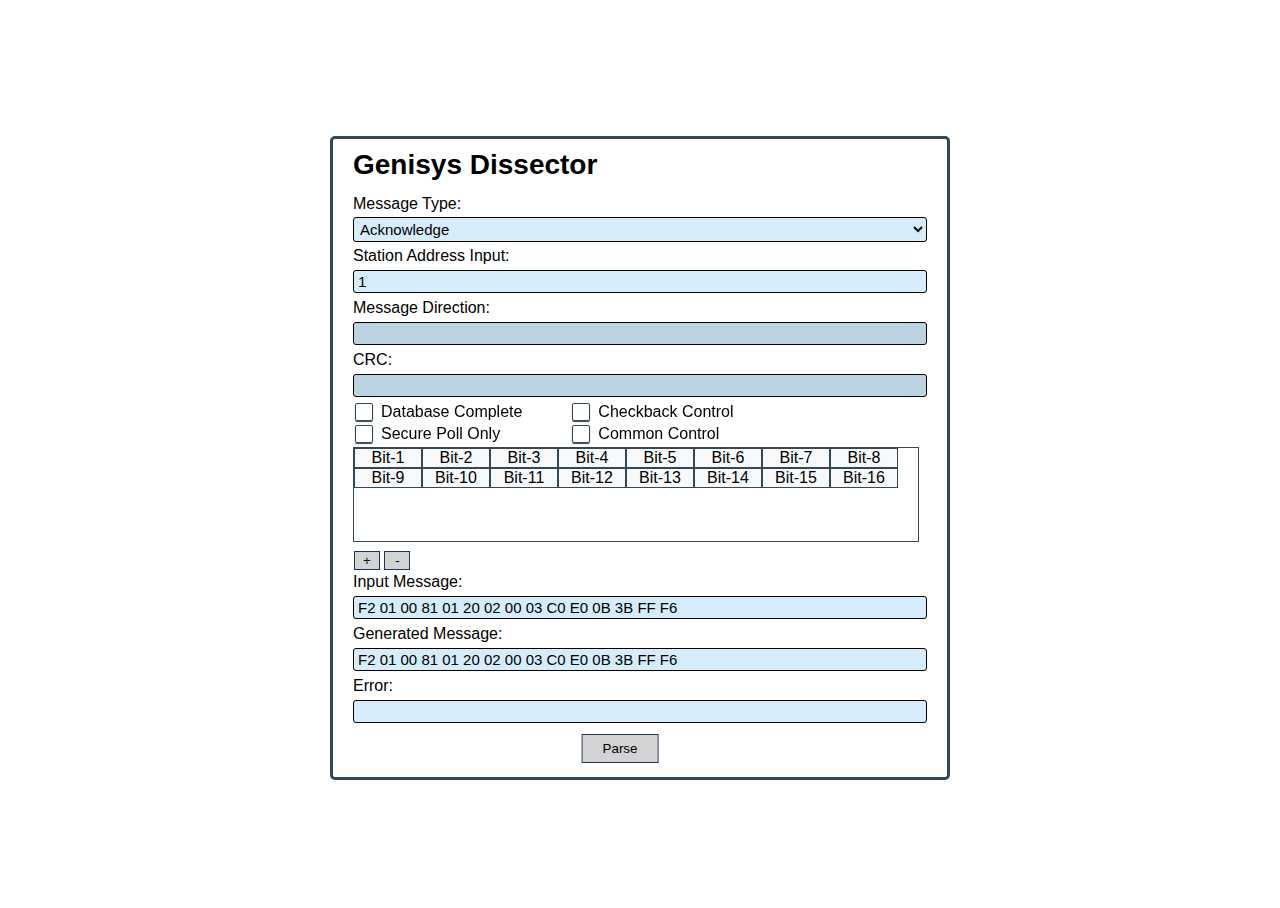
<file: index.html>
﻿<!DOCTYPE html>
<html>
<head>
    <meta charset="utf-8" />
    <link rel="stylesheet" href="../css/GenisysDissector.css">
    <title></title>
</head>
<body>
    <div class="form-holder">
        <div class="form-content">
            <div class="form-items">
                <h3>Genisys Dissector</h3>
                <label class="input-label">
                    Message Type:<select id="messagetypeinput" onChange="if (this.selectedIndex) self.focus();">
                        <option value="Acknowledge">Acknowledge</option>
                        <option value="Indication Data">Indication Data</option>
                        <option value="Control Data Checkback">Control Data Checkback</option>
                        <option value="Common Control Data">Common Control Data</option>
                        <option value="Acknowledge and Poll">Acknowledge and Poll</option>
                        <option value="Poll">Poll</option>
                        <option value="Control Data">Control Data</option>
                        <option value="Recall">Recall</option>
                        <option value="Execute Controls">Execute Controls</option>
                    </select>
                </label>

                <label class="input-label">
                    Station Address Input:<input id="stationaddressinput" type="text" autocomplete="off" />
                </label>

                <label class="input-label">
                    Message Direction:<input id="messagedirectioninput" type="text" disabled="disabled" />
                </label>

                <label class="input-label">
                    CRC:<input type="text" disabled="disabled" id="crcinput" />
                </label>

                <div class="row">
                    <div class="column">
                        <div class="first-cbx-row">
                            <input class="inp-cbx" id="databasecomplete" type="checkbox" />
                            <label class="cbx" for="databasecomplete">
                                <span>
                                    <svg width="12px" height="10px">
                                        <use xlink:href="#check" />
                                    </svg>
                                </span>
                                <span>Database Complete</span>
                            </label>
                        </div>
                        <div>
                            <input class="inp-cbx" id="securepollonly" type="checkbox" />
                            <label class="cbx" for="securepollonly">
                                <span>
                                    <svg width="12px" height="10px">
                                        <use xlink:href="#check" />
                                    </svg>
                                </span>
                                <span>Secure Poll Only</span>
                            </label>
                        </div>
                    </div>
                    <div class="column">
                        <div class="first-cbx-row">
                            <input class="inp-cbx" id="checkbackcontroldelivery" type="checkbox" />
                            <label class="cbx" for="checkbackcontroldelivery">
                                <span>
                                    <svg width="12px" height="10px">
                                        <use xlink:href="#check" />
                                    </svg>
                                </span>
                                <span>Checkback Control</span>
                            </label>
                        </div>
                        <div>
                            <input class="inp-cbx" id="commoncontrolmessageprocessing" type="checkbox" />
                            <label class="cbx" for="commoncontrolmessageprocessing">
                                <span>
                                    <svg width="12px" height="10px">
                                        <use xlink:href="#check" />
                                    </svg>
                                </span>
                                <span>Common Control</span>
                            </label>
                        </div>
                    </div>
                </div>
            
                <div class="grid_table" id="Bit_Table">
                    <div class="grid-row">
                        <label class="grid-item">
                            <input class="custom-checkbox-input" id="Bit-1" value="False" type="checkbox">
                            <span class="custom-checkbox-text">Bit-1</span>
                        </label>
                        <label class="grid-item">
                            <input class="custom-checkbox-input" id="Bit-2" value="False" type="checkbox">
                            <span class="custom-checkbox-text">Bit-2</span>
                        </label>
                        <label class="grid-item">
                            <input class="custom-checkbox-input" id="Bit-3" value="False" type="checkbox">
                            <span class="custom-checkbox-text">Bit-3</span>
                        </label>
                        <label class="grid-item">
                            <input class="custom-checkbox-input" id="Bit-4" value="False" type="checkbox">
                            <span class="custom-checkbox-text">Bit-4</span>
                        </label>
                        <label class="grid-item">
                            <input class="custom-checkbox-input" id="Bit-5" value="False" type="checkbox">
                            <span class="custom-checkbox-text">Bit-5</span>
                        </label>
                        <label class="grid-item">
                            <input class="custom-checkbox-input" id="Bit-6" value="False" type="checkbox">
                            <span class="custom-checkbox-text">Bit-6</span>
                        </label>
                        <label class="grid-item">
                            <input class="custom-checkbox-input" id="Bit-7" value="False" type="checkbox">
                            <span class="custom-checkbox-text">Bit-7</span>
                        </label>
                        <label class="grid-item">
                            <input class="custom-checkbox-input" id="Bit-8" value="False" type="checkbox">
                            <span class="custom-checkbox-text">Bit-8</span>
                        </label>
                    </div>

                    <div class="grid-row">
                        <label class="grid-item">
                            <input class="custom-checkbox-input" id="Bit-9" value="False" type="checkbox">
                            <span class="custom-checkbox-text">Bit-9</span>
                        </label>
                        <label class="grid-item">
                            <input class="custom-checkbox-input" id="Bit-10" value="False" type="checkbox">
                            <span class="custom-checkbox-text">Bit-10</span>
                        </label>
                        <label class="grid-item">
                            <input class="custom-checkbox-input" id="Bit-11" value="False" type="checkbox">
                            <span class="custom-checkbox-text">Bit-11</span>
                        </label>
                        <label class="grid-item">
                            <input class="custom-checkbox-input" id="Bit-12" value="False" type="checkbox">
                            <span class="custom-checkbox-text">Bit-12</span>
                        </label>
                        <label class="grid-item">
                            <input class="custom-checkbox-input" id="Bit-13" value="False" type="checkbox">
                            <span class="custom-checkbox-text">Bit-13</span>
                        </label>
                        <label class="grid-item">
                            <input class="custom-checkbox-input" id="Bit-14" value="False" type="checkbox">
                            <span class="custom-checkbox-text">Bit-14</span>
                        </label>
                        <label class="grid-item">
                            <input class="custom-checkbox-input" id="Bit-15" value="False" type="checkbox">
                            <span class="custom-checkbox-text">Bit-15</span>
                        </label>
                        <label class="grid-item">
                            <input class="custom-checkbox-input" id="Bit-16" value="False" type="checkbox">
                            <span class="custom-checkbox-text">Bit-16</span>
                        </label>
                    </div>
                </div>

                <button class="row-button" type="button" onclick="AddRows()">+</button>
                <button class="row-button" type="button" onclick="RemoveRows()">-</button>

                <label class="input-label" for="inputmessageinput">
                    Input Message:<input type="text" value="F2 01 00 81 01 20 02 00 03 C0 E0 0B 3B FF F6" oninput="ParseButton()" id="inputmessageinput" />
                </label>

                
                <label class="input-label" for="generatedmessageinput">
                    Generated Message:<input type="text" value="F2 01 00 81 01 20 02 00 03 C0 E0 0B 3B FF F6" id="generatedmessageinput" />
                </label>

                <label class="input-label">
                    Error:<input class="errorfield" type="text" readonly="readonly" id="errorinput" />
                </label>
            
                <div class="center">
                    <button class="parse-button" type="button" onclick="ParseButton()">Parse</button>
                </div>

                <script src="../js/GenisysDissector.js"></script>
            </div>
        </div>
    </div>
</body>
</html>

<!--SVG Sprites-->
<svg class="inline-svg">
    <symbol id="check" viewBox="0 0 12 10">
        <polyline points="1.5 6 4.5 9 10.5 1"></polyline>
    </symbol>
</svg>
</file>
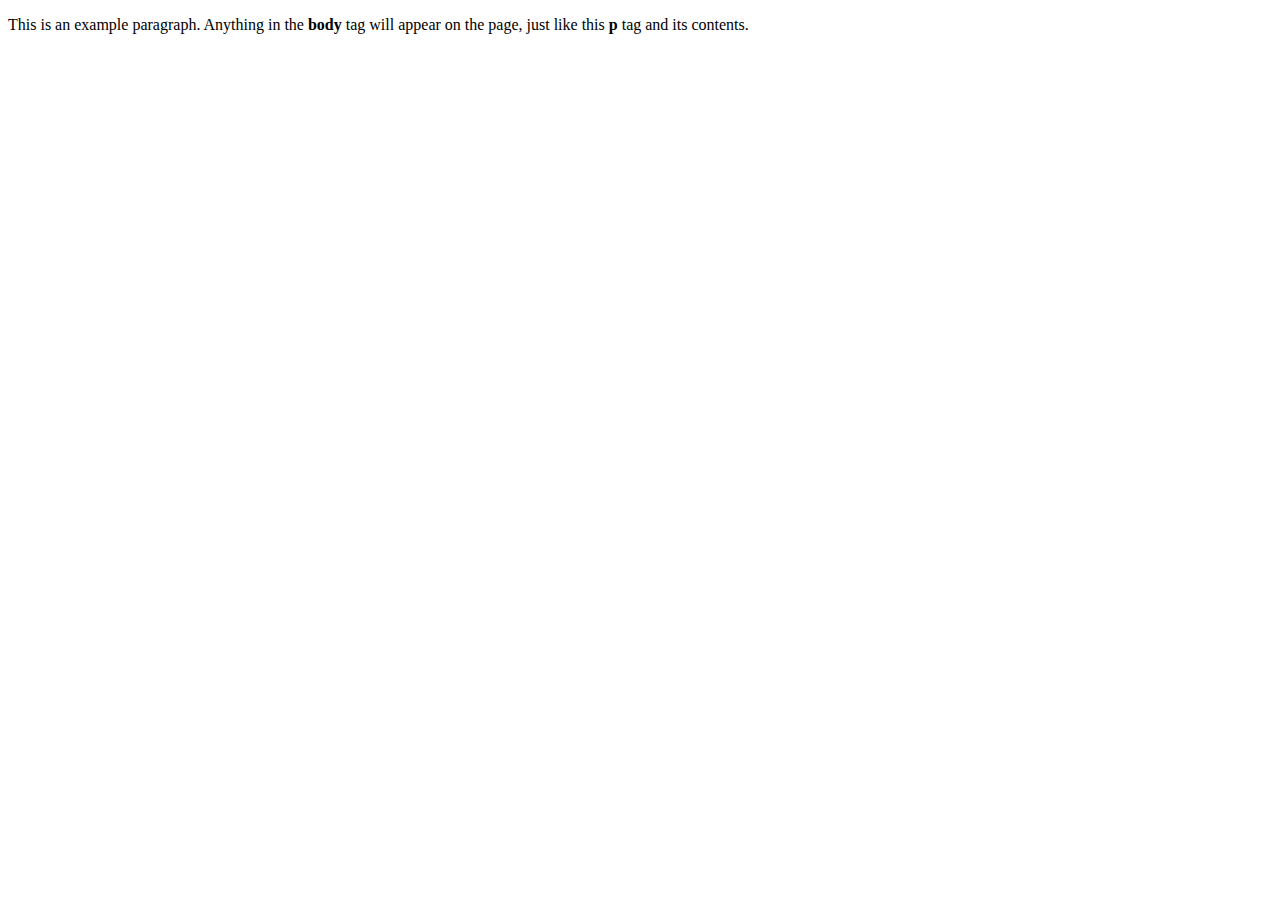
<file: html/index.html>
<!doctype html>
<html>
  <head>
    <title>This is the title of the webpage!</title>
  </head>
  <body>
    <p>This is an example paragraph. Anything in the <strong>body</strong> tag will appear on the page, just like this <strong>p</strong> tag and its contents.</p>
  </body>
</html>
</file>
<file: css/GenisysDissector.css>
﻿@import url('https://fonts.googleapis.com/css2?family=Poppins:wght@300;400;500;700;900&display=swap');

:root {
    --color-border: #344955;
    --color-text: black;
    --color-text-background: #D5ECFA;
    --color-text-background-disabled: #BCD3E1;
    --color-background-main: white;
    --color-background-light: #F8F9FA;
    --color-background-dark: #1D3557;
    --color-selected-background: #BCE3FA;
    --color-selected-text: black;
    --color-button-text: black;
    --color-button-background: lightgray;
    --color-button-background-hover: #7aa6c2;
}

*, body {
    font-family: 'Verdana', sans-serif;
    font-weight: 400;
    -webkit-font-smoothing: antialiased;
    text-rendering: optimizeLegibility;
    -moz-osx-font-smoothing: grayscale;
}

html, body {
    height: 100%;
    background-color: var(--color-background-main);
    overflow: hidden;
}

.custom-checkbox-input {
    display: none;
}

.input-label {
    display: block;
    flex-direction: column;
    justify-content: start;
    text-align: left;
    line-height: 26px;
    -webkit-touch-callout: none;
    -webkit-user-select: none;
    -khtml-user-select: none;
    -moz-user-select: none;
    -ms-user-select: none;
    user-select: none;
}

.no-select {
    -webkit-touch-callout: none;
    -webkit-user-select: none;
    -moz-user-select: none;
    -ms-user-select: none;
    user-select: none;
    display: none;
}

.custom-textbox {
    flex: 0 0 20px;
}

.custom-checkbox-text {
    background-color: var(--color-background-light);
    display: inline-block;
    width: 68px;
    color: var(--color-text);
    justify-content: center;
    cursor: pointer;
    border: 1px solid var(--color-border);
    user-select: none;
}

.custom-checkbox-input:checked ~ .custom-checkbox-text {
    background-color: var(--color-selected-background);
    color: var(--color-selected-text);
}

.grid_table {
    border: 1px solid var(--color-border);
    height: 95px;
    width: 566px;
    overflow-y: scroll;
}

.grid-row {
    font-size: 0;
    text-align: center;
}

.grid-item {
    font-size: 16px;
    float: left;
    text-align: center;
}

.regular-input {
    display: inline-block;
    width: 100%;
}

.form-holder {
    display: flex;
    flex-direction: column;
    justify-content: center;
    align-items: center;
    text-align: center;
    min-height: 100vh;
}

    .form-holder .form-content {
        position: relative;
        text-align: center;
        display: -webkit-box;
        display: -moz-box;
        display: -ms-flexbox;
        display: -webkit-flex;
        display: flex;
        -webkit-justify-content: center;
        justify-content: center;
        -webkit-align-items: center;
        align-items: center;
    }

.form-content .form-items {
    border: 3px solid var(--color-border);
    padding: 20px;
    display: inline-block;
    width: 620px;
    -webkit-border-radius: 10px;
    -moz-border-radius: 10px;
    border-radius: 5px;
    text-align: left;
    -webkit-transition: all 0.4s ease;
    transition: all 0.4s ease;
}

.form-content h3 {
    color: var(--color-text);
    margin-top: -10px;
    margin-bottom: 10px;
    text-align: left;
    font-size: 28px;
    font-weight: 600;
}

.form-content p {
    color: var(--color-text);
    text-align: left;
    font-size: 17px;
    font-weight: 300;
    line-height: 20px;
}

.form-content input[type=text] {
    width: 100%;
    padding: 2px 4px;
    outline: 0;
    border-radius: 3px;
    border: 1px solid black;
    font-size: 15px;
    font-weight: 300;
    color: var(--color-text);
    -webkit-transition: all 0.3s ease;
    transition: all 0.3s ease;
}

.form-content input[type=text]:not(.errorfield) {
    text-transform: uppercase;
}

.form-content input[type=text]:not(.disabled) {
    background: var(--color-text-background);
}

.form-content input[type=text]:disabled {
    background: var(--color-text-background-disabled);
}

.form-content select {
    width: 100%;
    padding: 2px 2px;
    outline: 0;
    border-radius: 3px;
    border: 1px solid black;
    background-color: var(--color-text-background);
    font-size: 15px;
    font-weight: 300;
    color: var(--color-text);
    -webkit-transition: all 0.3s ease;
    transition: all 0.3s ease;
}

.container {
    position: relative;
    border: 3px solid green;
}

.center {
    margin: 0;
    -ms-transform: translate(50%, 0%);
    transform: translate(40%, 0%);
}

.row-button {
    margin-top: 10px;
    margin-left: 2px;
    width: 24px;
    background-color: var(--color-button-background);
    color: var(--color-button-text);
    outline: #1d3557 solid 1px;
    border: 0px;
}

.parse-button {
    margin-top: 10px;
    margin-bottom: -10px;
    background-color: var(--color-button-background);
    color: var(--color-button-text);
    padding: 6px 20px;
    outline: #1d3557 solid 1px;
    border: 0px;
}

    .btn-primary:hover, .btn-primary:focus, .btn-primary:active {
        background-color: var(--color-button-background-hover);
    }

* {
    box-sizing: border-box;
}

.cbx {
    -webkit-user-select: none;
    user-select: none;
    cursor: pointer;
    padding: 6px 6px;
    border-radius: 6px;
    overflow: hidden;
    transition: all 0.1s ease;
}

    .cbx span {
        float: left;
        vertical-align: middle;
        transform: translate3d(0, 0, 0);
    }

        .cbx span:first-child {
            position: relative;
            width: 18px;
            height: 18px;
            border-radius: 2px;
            transform: scale(1);
            border: 1px solid var(--color-border);
            transition: all 0.1s ease;
            box-shadow: 0 1px 1px var(--color-border);
        }

            .cbx span:first-child svg {
                position: absolute;
                top: 3px;
                left: 2px;
                fill: none;
                stroke: var(--color-border);
                stroke-width: 2;
                stroke-linecap: round;
                stroke-linejoin: round;
                stroke-dasharray: 16px;
                stroke-dashoffset: 16px;
                transition: all 0.1s ease;
                transition-delay: 0.1s;
                transform: translate3d(0, 0, 0);
            }

        .cbx span:last-child {
            padding-left: 8px;
            padding-right: 10px;
            line-height: 18px;
        }

.inp-cbx {
    position: absolute;
    visibility: hidden;
}

    .inp-cbx:checked + .cbx span:first-child {
        border-color: var(--color-text);
        animation: wave 0.1s ease;
    }

        .inp-cbx:checked + .cbx span:first-child svg {
            stroke-dashoffset: 0;
        }

.column {
    float: left;
    width: 38%;
}

.row {
    margin-left: 2px;
    margin-top: 4px;
    margin-bottom: 4px;
}

.first-cbx-row {
    margin-bottom: 4px;
}

.row:after {
    content: "";
    display: table;
    clear: both;
}

.disabled {
    background: var(--color-text-background-disabled);
}

body {
    font-family: "Open Sans", sans-serif;
    font-size: 16px;
    -webkit-font-smoothing: antialiased;
    text-rendering: optimizelegibility;
    color: var(--color-text);
    min-height: 100vh;
    display: flex;
    justify-content: center;
    align-items: center;
}

.inline-svg {
    position: absolute;
    width: 0;
    height: 0;
    pointer-events: none;
    user-select: none;
}

@media screen and (max-width: 640px) {
    body {
        width: auto;
        display: inherit;
        padding: 20px;
    }

    .cbx {
        width: 100%;
        display: inline-block;
    }
}

@-moz-keyframes wave {
    50% {
        transform: scale(0.9);
    }
}

@-webkit-keyframes wave {
    50% {
        transform: scale(0.9);
    }
}

@-o-keyframes wave {
    50% {
        transform: scale(0.9);
    }
}

@keyframes wave {
    50% {
        transform: scale(0.9);
    }
}
</file>
